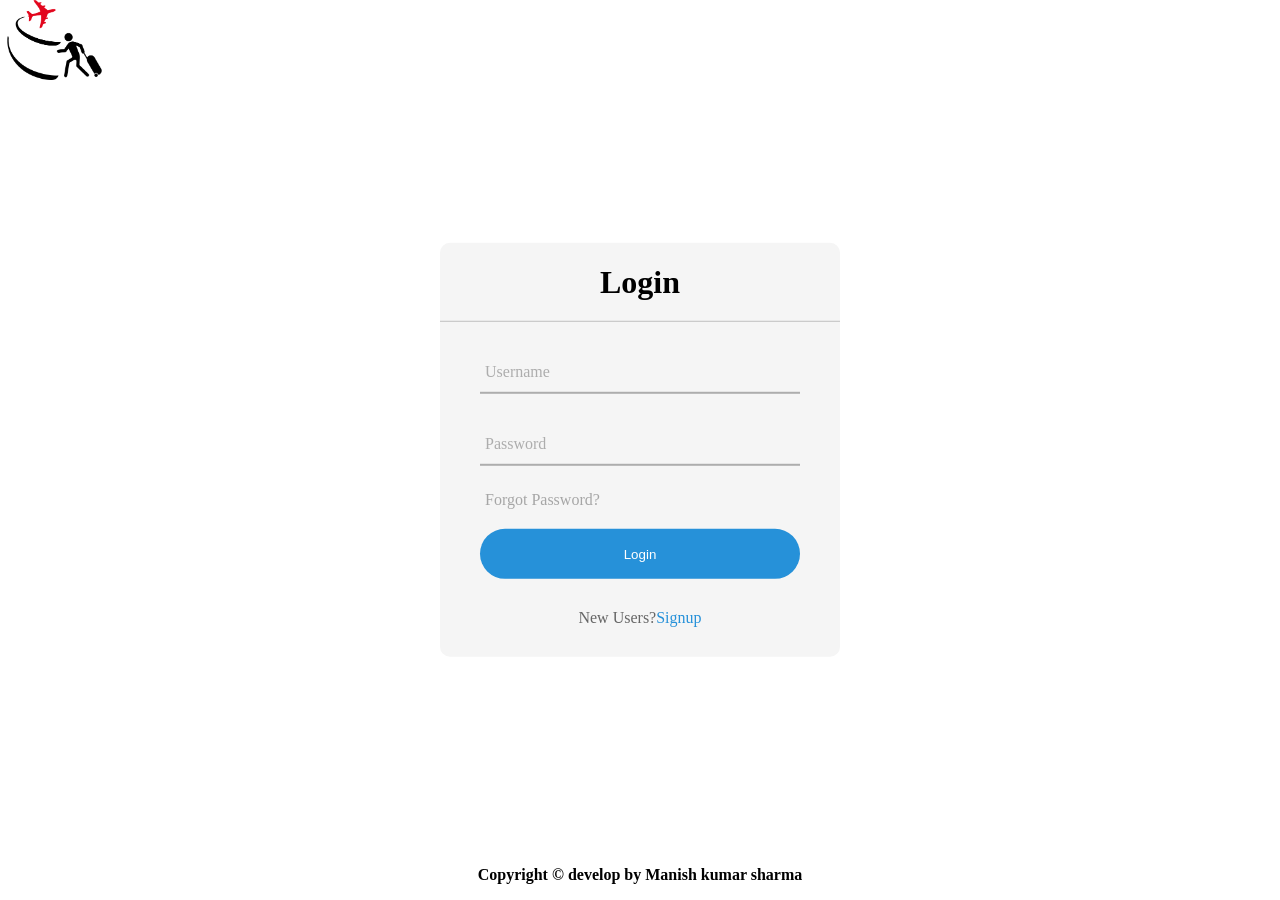
<file: index.html>
<!DOCTYPE html>
<html lang="en">

<head>
    <title>LOGIN PAGE</title>
    <img src="./1234.png" height="80" alt="logo">
    <link rel="stylesheet" href="./style.css">
</head>

<body>
    <div class="center">
        <h1>Login</h1>
        <div class="form">
            <div class="txt_field">
                <input type="text" required>
                <span></span>
                <label>Username</label>
            </div>
            <div class="txt_field">
                <input type="password" required>
                <span></span>
                <label>Password</label>
            </div>
            <div class="pass">Forgot Password?</div>
            <a href="./homepage.html"><button class="login">Login</button></a>
            <div class="signup_link">
                New Users?<a href="./signup.html">Signup</a>
            </div>
        </div>
    </div>
    <footer>
        <h4>Copyright &copy; develop by Manish kumar sharma</h4>
    </footer>

</body>

</html>
</file>
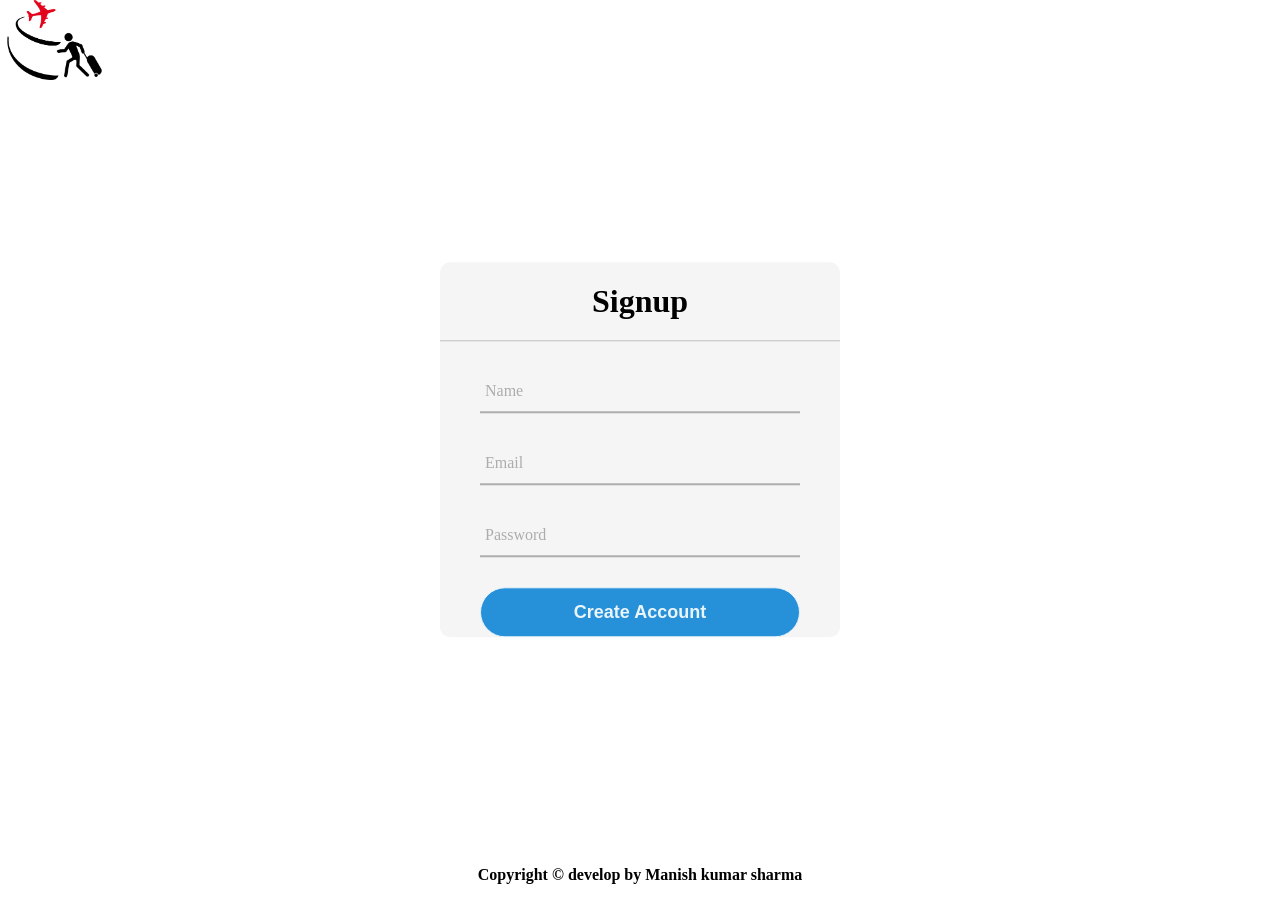
<file: signup.html>
<!DOCTYPE html>
<html lang="en">
<head>
     <title>SIGNUP PAGE</title>
     <img src="./1234.png" height="80" alt="logo">
     <link rel="stylesheet" href="./style1.css">
</head>
<body>
    <div class="center">
        <h1>Signup</h1>
        <form method="post">
        <div class="txt_field">
        <input type="text" required>
        <span></span>
        <label>Name</label>
    </div>
    <form method="post">
    <div class="txt_field">
        <input type="text" required>
        <span></span>
        <label>Email</label>
    </div>
    <form method="post">
        <div class="txt_field">
            <input type="text" required>
            <span></span>
            <label>Password</label>
        </div>
    <input type="submit" value="Create Account">
    </div>
</form>
    </form> 
    </div>
    <footer>
        <h4>Copyright &copy; develop by Manish kumar sharma</h4>
    </footer>
    
</body>
</html>
</file>
<file: style.css>
body{
    margin: 0;
    padding: 0;
    font-family: montserrat;
    background-image: url(https://www.zastavki.com/pictures/1366x768/2012/World_Travel___Tourism_Traveling_around_the_World_034435_.jpg);
    height: 100vh;
    overflow: hidden;
}
.center{
    position: absolute;
    top: 50%;
    left: 50%;
    transform: translate(-50%, -50%);
    width: 400px;
    background: whitesmoke;
    border-radius: 10px;
}
.center h1{
    text-align: center;
    padding: 0 0 20px 0;
    border-bottom: 1px solid silver;
}
.center .form{
    padding: 0 40px;
    box-sizing: border-box;
}
.form .txt_field{
    position: relative;
    border-bottom: 2px solid #adadad;
    margin: 30px 0;
}
.txt_field input{
    width: 100%;
    padding: 0 5px;
    height: 40px;
    font-size: 16px;
    border: none;
    background: none;
    outline: none;
}
.txt_field label{
    position: absolute;
    top: 50%;
    left: 5px;
    color: #adadad;
    transform: translateY(-50%);
    font-size: 16px;
    pointer-events: none;
    transition: .5s;
}
.txt_field span::before{
    content: '';
    position: absolute;
    top: 40px;
    left: 0;
    width: 0%;
    height: 2px;
    background: #2691d9;
    transition: .5s;
}
.txt_field input:focus ~ label,
.txt_field input:valid ~ label{
    top: -5px;
    color: #2691d9;
}
.txt_field input:focus ~ span::before,
.txt_field input:valid ~ span::before{
width: 100%;
}
.pass{
    margin: -5px 0 20px 5px;
    color: #a6a6a6;
    cursor: pointer;
}
.pass:hover{
    text-decoration: underline;
}
input[type="submit"]{
    width: 100%;
    height: 50px;
    border: 1px solid;
    background: #2691d9;
    border-radius: 25px;
    font-size: 18px;
    color: #e9f4fb;
    font-weight: 700;
    cursor: pointer;
    outline: none;
}
input[type="submit"]:hover{
    border-color: #2691d9;
    transition: .5s;  
}
.signup_link{
    margin: 30px 0;
    text-align: center;
    font-size: 16px;
    color: #666666;
}
.signup_link a{
    color: #2691d9;
    text-decoration: none;
}
.signup_link a:hover{
    text-decoration: underline;
}
.login{
    width: 100%;
    height: 50px;
    color: #fff;
    background-color: #2691d9;
    border-radius: 25px;
    border: none;
    cursor: pointer;
}
footer{
    position: absolute;
    bottom: 10px;
    width: 100%;
    display: flex;
    justify-content: center;
    align-items: center;
    height: 30px;
    color: black;
}
</file>
<file: style1.css>
body{
    margin: 0;
    padding: 0;
    font-family: montserrat;
    background-image: url(https://www.zastavki.com/pictures/1366x768/2012/World_Travel___Tourism_Traveling_around_the_World_034435_.jpg);
    height: 100vh;
    overflow: hidden;
}
.center{
    position: absolute;
    top: 50%;
    left: 50%;
    transform: translate(-50%, -50%);
    width: 400px;
    background: whitesmoke;
    border-radius: 10px;
}
.center h1{
    text-align: center;
    padding: 0 0 20px 0;
    border-bottom: 1px solid silver;
}
.center form{
    padding: 0 40px;
    box-sizing: border-box;
}
form .txt_field{
    position: relative;
    border-bottom: 2px solid #adadad;
    margin: 30px 0;
}
.txt_field input{
    width: 100%;
    padding: 0 5px;
    height: 40px;
    font-size: 16px;
    border: none;
    background: none;
    outline: none;
}
.txt_field label{
    position: absolute;
    top: 50%;
    left: 5px;
    color: #adadad;
    transform: translateY(-50%);
    font-size: 16px;
    pointer-events: none;
    transition: .5s;
}
.txt_field span::before{
    content: '';
    position: absolute;
    top: 40px;
    left: 0;
    width: 0%;
    height: 2px;
    background: #2691d9;
    transition: .5s;
}
.txt_field input:focus ~ label,
.txt_field input:valid ~ label{
    top: -5px;
    color: #2691d9;
}
.txt_field input:focus ~ span::before,
.txt_field input:valid ~ span::before{
width: 100%;
}
.pass{
    margin: -5px 0 20px 5px;
    color: #a6a6a6;
    cursor: pointer;
}
.pass:hover{
    text-decoration: underline;
}
input[type="submit"]{
    width: 100%;
    height: 50px;
    border: 1px solid;
    background: #2691d9;
    border-radius: 25px;
    font-size: 18px;
    color: #e9f4fb;
    font-weight: 700;
    cursor: pointer;
    outline: none;
}
input[type="submit"]:hover{
    border-color: #2691d9;
    transition: .5s;  
}
footer{
    position: absolute;
    bottom: 10px;
    width: 100%;
    display: flex;
    justify-content: center;
    align-items: center;
    height: 30px;
    color: black;
}
</file>
